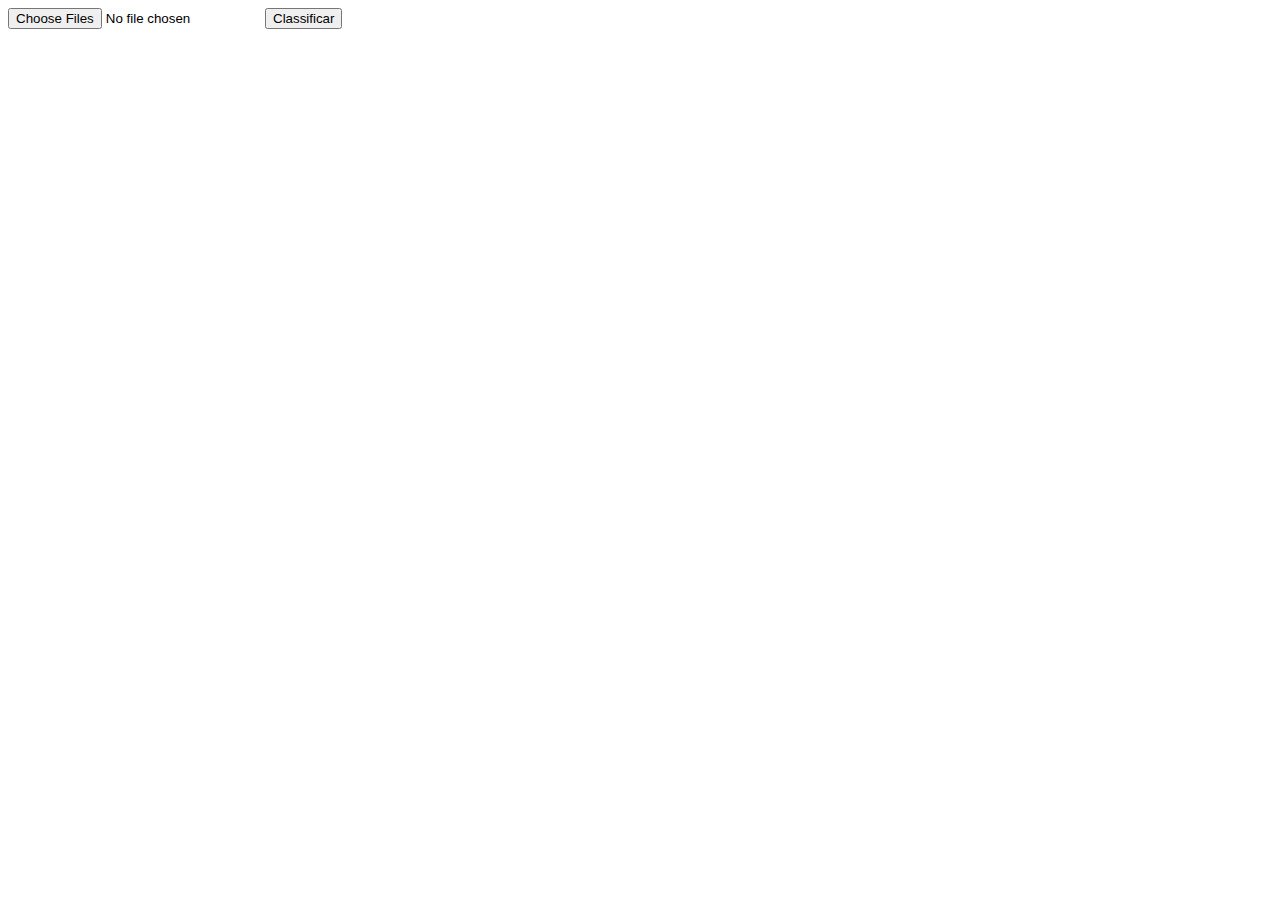
<file: templates/modelo1.html>
<!DOCTYPE html>
<html lang="pt-BR">
<head>
    <meta charset="UTF-8">
    <meta name="viewport" content="width=device-width, initial-scale=1.0">
    <title>Classificação de Imagens</title>
</head>
<body>
    <input type="file" name="Imagem" id="imageUpload" accept="image/*" multiple>
    <button onclick="classifyImages()">Classificar</button>
    <div id="results"></div>

    <script>
        function classifyImages() {
            const fileInput = document.getElementById('imageUpload');
            const files = fileInput.files;
            const formData = new FormData();

            for (const file of files) {
                formData.append('images', file);
            }
            
            fetch('http://127.0.0.1:5000/predict1', {
                method: 'POST',
                body: formData
            })
            .then(response => response.json())
            .then(data => {
                const resultsDiv = document.getElementById('results');
                resultsDiv.innerHTML = '';

                for (const [imageName, prediction] of Object.entries(data)) {
                    const resultElement = document.createElement('div');
                    resultElement.innerText = `${imageName}: Classificado como ${prediction}`;
                    resultsDiv.appendChild(resultElement);
                }
            })
            .catch(error => {
                console.error('Error:', error);
            });
        }
    </script>
</body>
</html>
</file>
